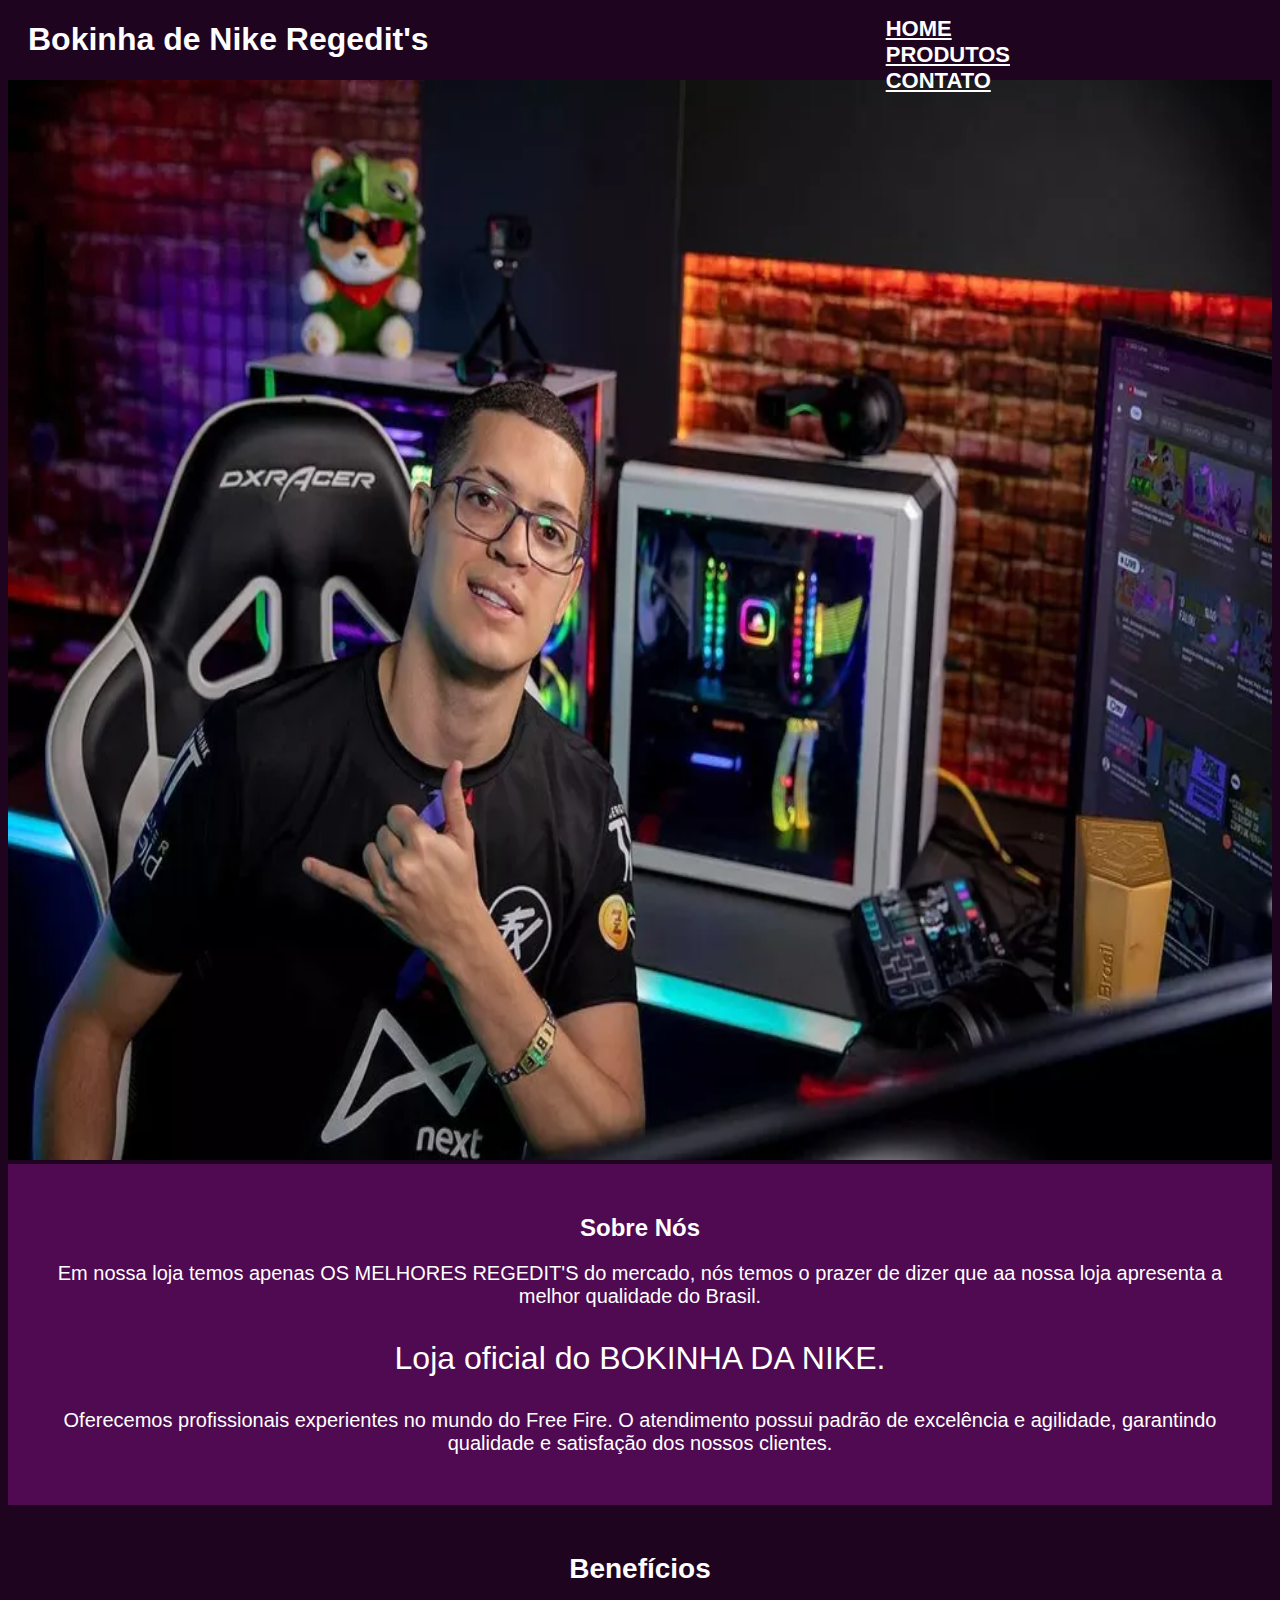
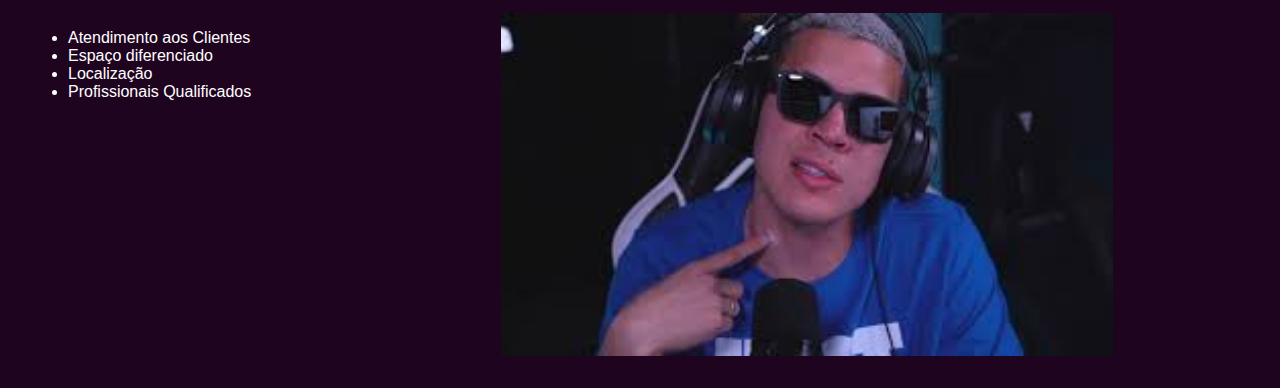
<file: index.html>
<!DOCTYPE html>
<html lang="pt-br">
	<head>
		<meta charset="UTF-8">
		<title>Barbearia Alura</title>
		<link rel="stylesheet" href="style-home.css">
	</head>

	<body>
		<header>
			<h1 class="titulo-principal">Bokinha de Nike Regedit's</h1>

			<div class="caixa">
				<nav>
					<ul>
						<li><a href="index.html">Home</a></li>
						<li><a href="produtos.html">Produtos</a></li>
						<li><a href="contato.html">Contato</a></li>
					</ul>
				</nav>
			</div>

		</header>
		<img id="banner" src="banner.jpg" width="1100" height="1080">
		<div class="principal">
			<h2 class="titulo-centralizado">Sobre Nós</h2>
	 
			<p>Em nossa loja temos apenas <strong>OS MELHORES REGEDIT'S</strong> do mercado, nós temos o prazer de dizer que aa nossa loja apresenta a melhor qualidade do Brasil.</p>

			<p id="missao">Loja oficial do <strong>BOKINHA DA NIKE</strong>.</p>

			<p>Oferecemos profissionais experientes no mundo do Free Fire. O atendimento possui padrão de excelência e agilidade, garantindo qualidade e satisfação dos nossos clientes.</p>
		</div>

		<div class="beneficios">
			<h3 class="titulo-centralizado">Benefícios</h3>

			<ul>
				<li class="itens">Atendimento aos Clientes</li>
				<li class="itens">Espaço diferenciado</li>
				<li class="itens">Localização</li>
				<li class="itens">Profissionais Qualificados</li>
			</ul>

			<img src="beneficios.jpg" class="imagembeneficios">
		</div>
	</body>
</html>
</file>
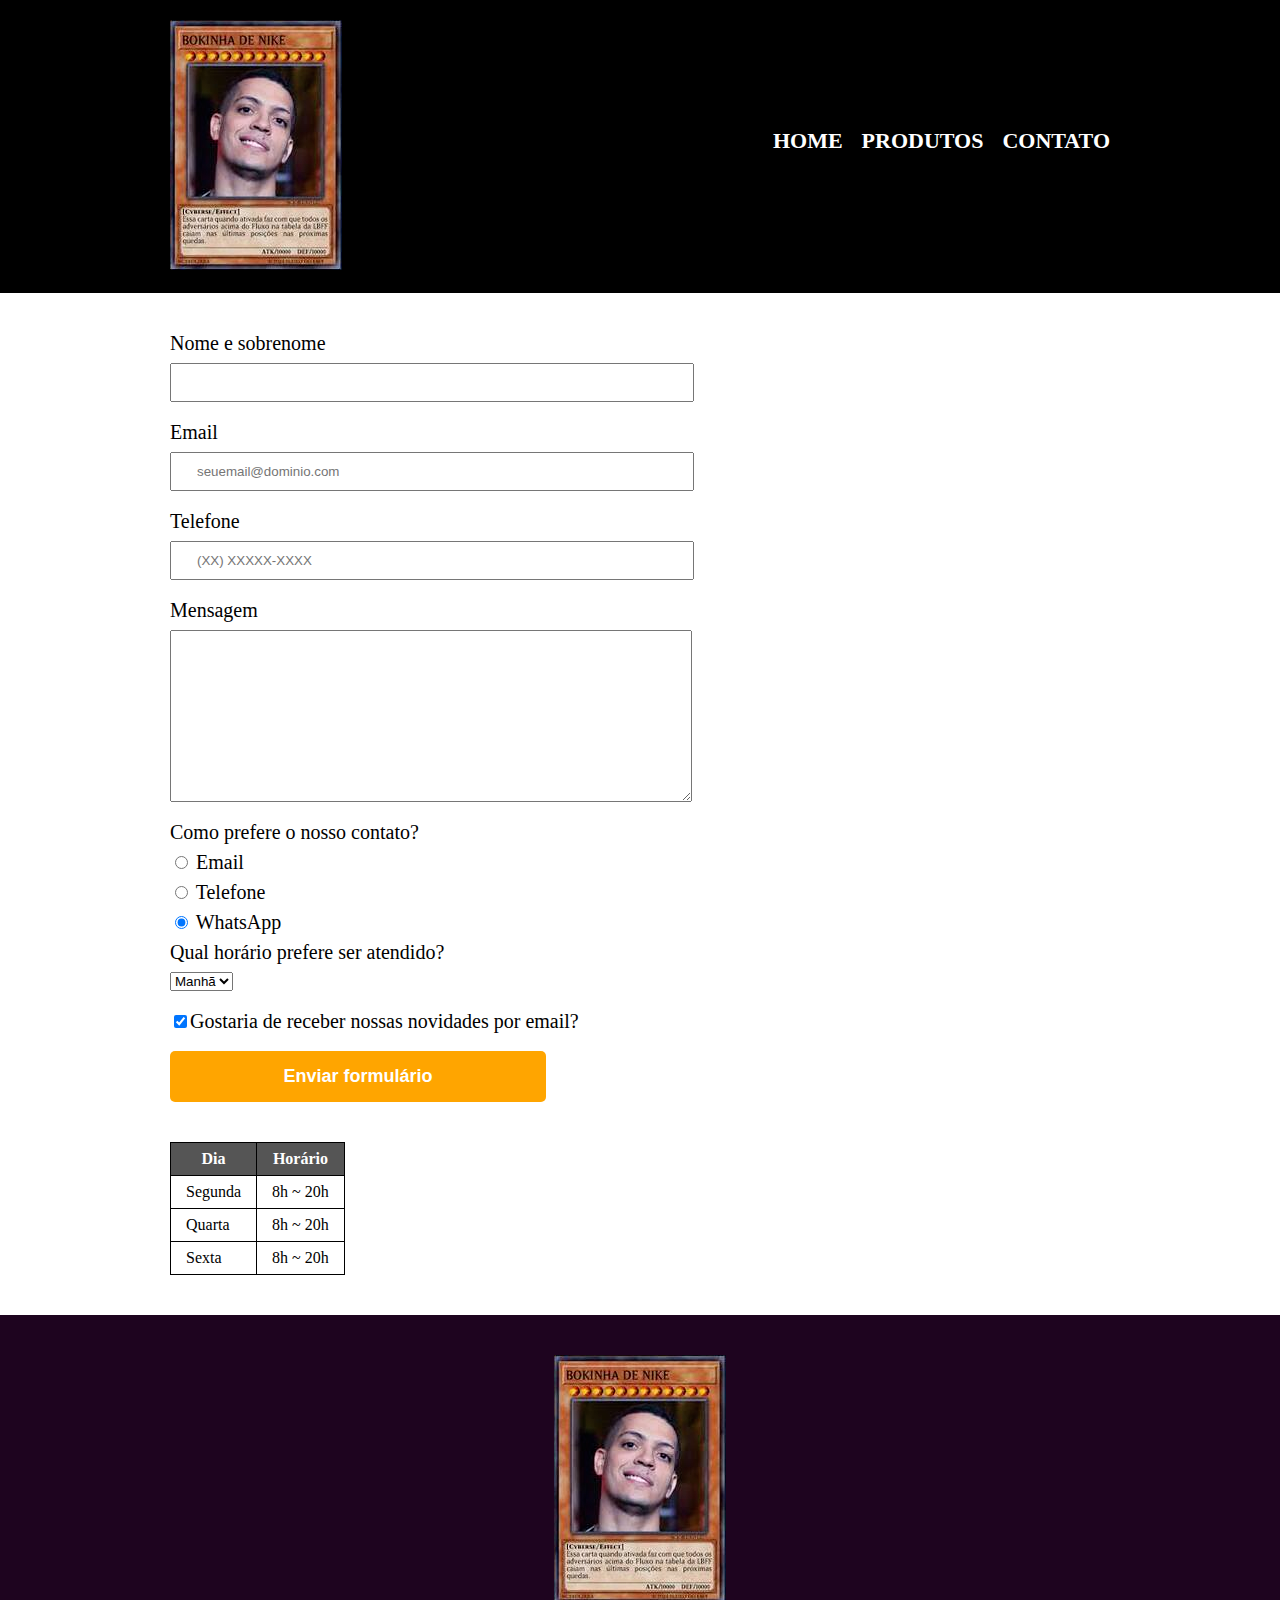
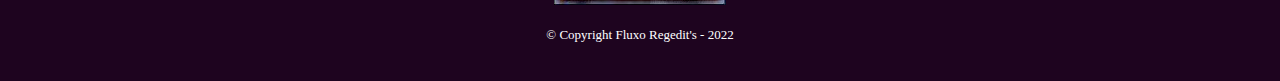
<file: contato.html>
<!DOCTYPE html>
<html>
	<head>
		<meta charset="UTF-8">
		<title>Contato - Barbearia Alura</title>

		<link rel="stylesheet" href="reset.css">
		<link rel="stylesheet" href="style.css">
	</head>
	<body>
		<header>
			<div class="caixa">
				<h1><img src="logo-branco.png" alt="Logo da Barbearia Alura"></h1>

				<nav>
					<ul>
						<li><a href="index.html">Home</a></li>
						<li><a href="produtos.html">Produtos</a></li>
						<li><a href="contato.html">Contato</a></li>
					</ul>
				</nav>
			</div>
		</header>

		<main>
			<form>
				<label for="nomesobrenome">Nome e sobrenome</label>
				<input type="text" id="nomesobrenome" class="input-padrao" required>

				<label for="email">Email</label>
				<input type="email" id="email" class="input-padrao" required placeholder="seuemail@dominio.com">

				<label for="telefone">Telefone</label>
				<input type="tel" id="telefone" class="input-padrao" required placeholder="(XX) XXXXX-XXXX">

				<label for="mensagem">Mensagem</label>
				<textarea cols="70" rows="10" id="mensagem" class="input-padrao" required></textarea>

				<fieldset>
					<legend>Como prefere o nosso contato?</legend>
					<label for="radio-email"><input type="radio" name="contato" value="email" id="radio-email"> Email</label>
					
					<label for="radio-telefone"><input type="radio" name="contato" value="telefone" id="radio-telefone"> Telefone</label>
					
					<label for="radio-whatsapp"><input type="radio" name="contato" value="whatsapp" id="radio-whatsapp" checked> WhatsApp</label>
				</fieldset>

				<fieldset>
					<legend>Qual horário prefere ser atendido?</legend>
					<select>
						<option>Manhã</option>
						<option>Tarde</option>
						<option>Noite</option>
					</select>
				</fieldset>

				<label class="checkbox"><input type="checkbox" checked>Gostaria de receber nossas novidades por email?</label>

				<input type="submit" value="Enviar formulário" class="enviar">
			</form>

			<table>
				<thead>
					<tr>
						<th>Dia</th>
						<th>Horário</th>
					</tr>
				</thead>
				<tbody>
					<tr>
						<td>Segunda</td>
						<td>8h ~ 20h</td>
					</tr>
					<tr>
						<td>Quarta</td>
						<td>8h ~ 20h</td>
					</tr>
					<tr>
						<td>Sexta</td>
						<td>8h ~ 20h</td>
					</tr>
				</tbody>
			</table>
		</main>

		<footer>
			<img src="logo-branco.png" alt="Logo da Barbearia Alura">
			<p class="copyright">&copy; Copyright Fluxo Regedit's - 2022</p>
		</footer>
	</body>
</html>
</file>
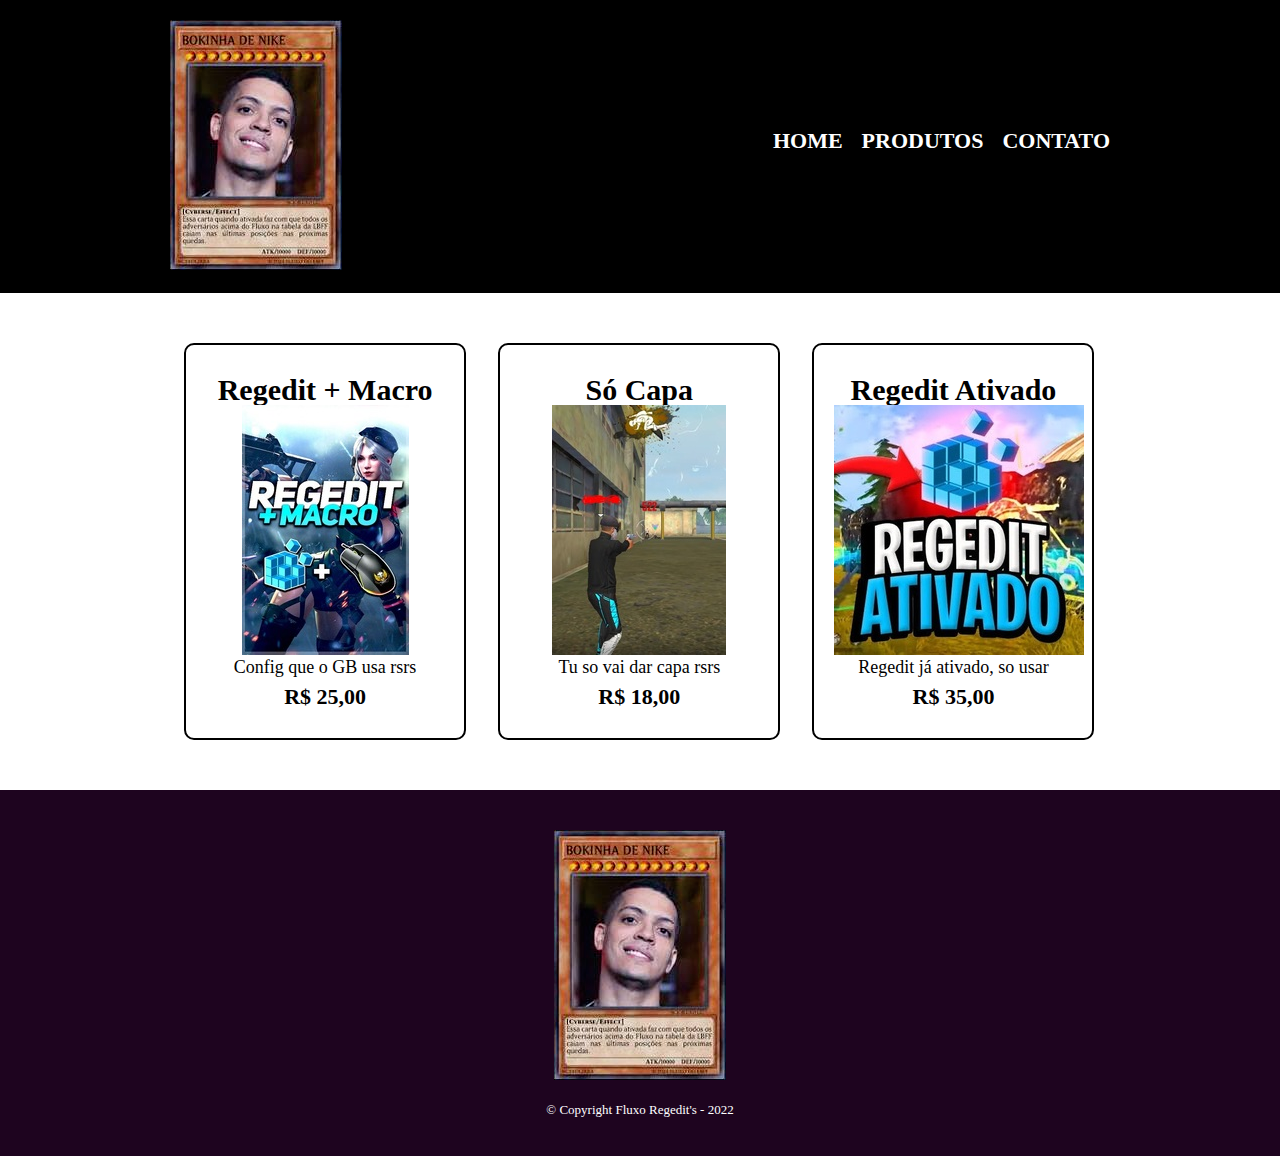
<file: produtos.html>
<!DOCTYPE html>
<html>
	<head>
		<meta charset="UTF-8">
		<title>Produtos - Barbearia Alura</title>

		<link rel="stylesheet" href="reset.css">
		<link rel="stylesheet" href="style.css">
	</head>
	<body>
		<header>
			<div class="caixa">
				<h1><img src="logo-branco.png"></h1>
				<nav>
					<ul>
						<li><a href="index.html">Home</a></li>
						<li><a href="produtos.html">Produtos</a></li>
						<li><a href="contato.html">Contato</a></li>
					</ul>
				</nav>
			</div>
		</header>

		<main>
			<ul class="produtos">
				<li>
					<h2>Regedit + Macro</h2>
					<img src="cabelo.jpg">
					<p class="produto-descricao">Config que o GB usa rsrs</p>
					<p class="produto-preco">R$ 25,00</p>
				</li>
				<li>
					<h2>Só Capa</h2>
					<img src="barba.jpg">
					<p class="produto-descricao">Tu so vai dar capa rsrs</p>
					<p class="produto-preco">R$ 18,00</p>
				</li>
				<li>
					<h2>Regedit Ativado</h2>
					<img src="cabelo+barba.jpg">
					<p class="produto-descricao">Regedit já ativado, so usar</p>
					<p class="produto-preco">R$ 35,00</p>
				</li>
			</ul>
		</main>

		<footer>
			<img src="logo-branco.png">
			<p class="copyright">&copy; Copyright Fluxo Regedit's - 2022</p>
		</footer>
	</body>
</html>
</file>
<file: style-home.css>
html {
	font-family: 'Montserrat', sans-serif;
	font-weight: 100;
}

.caixa {
	position: relative;
	width: 940px;
	margin: 0 auto;
}

nav {
	position: absolute;
	color: white;
	top: -80px;
	right: -110px;

}

nav li {
	display: inline;
	margin: 0 0 0 15px;
}

nav a {
	text-transform: uppercase;
	color: #ffffff;
	font-weight: bold;
	font-size: 22px;
	display: inline;
}

nav a:hover {
	color: #a016a5;
	text-decoration: underline;
}

#banner {
	width:100%;
}

body {
	background-color: #1f0420;
}

.principal{
	background: #4f0a52;
	padding: 30px;
}

.titulo-principal {
	padding-left: 20px;
	color: #FFFFFF;
}

.img 	 {
	width: 25%;
}

.titulo-centralizado {
	text-align: center;
	color: #FFFFFF;
}

p {
	text-align: center;
	color: #FFFFFF;
	font-size: 20px;
}

#missao {
	font-size: 32px;
}

em strong {
	color: gainsboro;
}

.beneficios {
	background: #1f0420;
	padding: 20px;
}

.beneficios .titulo-centralizado {
	font-size: 28px;
}

ul {
	display: inline-block;
	vertical-align: top;
	width: 20%;
	margin-right: 15%;
	color: white;
}

.imagembeneficios {
	width: 50%;
}
</file>
<file: style.css>
header {
	background: #000000;
	padding: 20px 0;
}

.caixa {
	position: relative;
	width: 940px;
	margin: 0 auto;
}

nav {
	position: absolute;
	top: 110px;
	right: 0;
}

nav li {
	display: inline;
	margin: 0 0 0 15px;
}

nav a {
	text-transform: uppercase;
	color: #ffffff;
	font-weight: bold;
	font-size: 22px;
	text-decoration: none;
}

nav a:hover {
	color: #c119c7;
	text-decoration: underline;
}

.produtos {
	width: 940px;
	margin: 0 auto;
	padding: 50px 0;
}

.produtos li {
	display: inline-block;
	text-align: center;
	width: 30%;
	vertical-align: top;
	margin: 0 1.5%;
	padding: 30px 20px;
	box-sizing: border-box;
	border: 2px solid #000000;
	border-radius: 10px;
}

.produtos li:hover {
	border-color: #c119c7;
}

.produtos li:active {
	border-color: #4f0a52;	
}

.produtos li:hover h2 {
	font-size: 31px;
}

.produtos h2 {
	font-size: 30px;
	font-weight: bold;
}

.produto-descricao {
	font-size: 18px;
}

.produto-preco {
	font-size: 22px;
	font-weight: bold;
	margin-top: 10px;
}

footer {
	text-align: center;
	background: #1e041f;
	padding: 40px 0;
}

.copyright {
	color: #FFFFFF;
	font-size: 13px;
	margin: 20px 0 0;
}

main {
	width: 940px;
	margin: 0 auto;
}

form {
	margin: 40px 0;
}

form label, form legend {
	display:block;
	font-size: 20px;
	margin: 0 0 10px;
}

.input-padrao {
	display: block;
	margin: 0 0 20px;
	padding: 10px 25px;
	width: 50%;
}

.checkbox {
	margin: 20px 0;
}

.enviar {
	width:40%;
	padding: 15px 0;
	background: orange;
	color: white;
	font-weight: bold;
	font-size: 18px;
	border: none;
	border-radius: 5px;
	transition: 1s all;
	cursor: pointer;
}

.enviar:hover {
	background: darkorange;
	transform: scale(1.2);
}

table {
	margin: 20px 0 40px;
}

thead {
	background: #555555;
	color: white;
	font-weight: bold;
}

td, th {
	border: 1px solid #000000;
	padding: 8px 15px;
}
</file>
